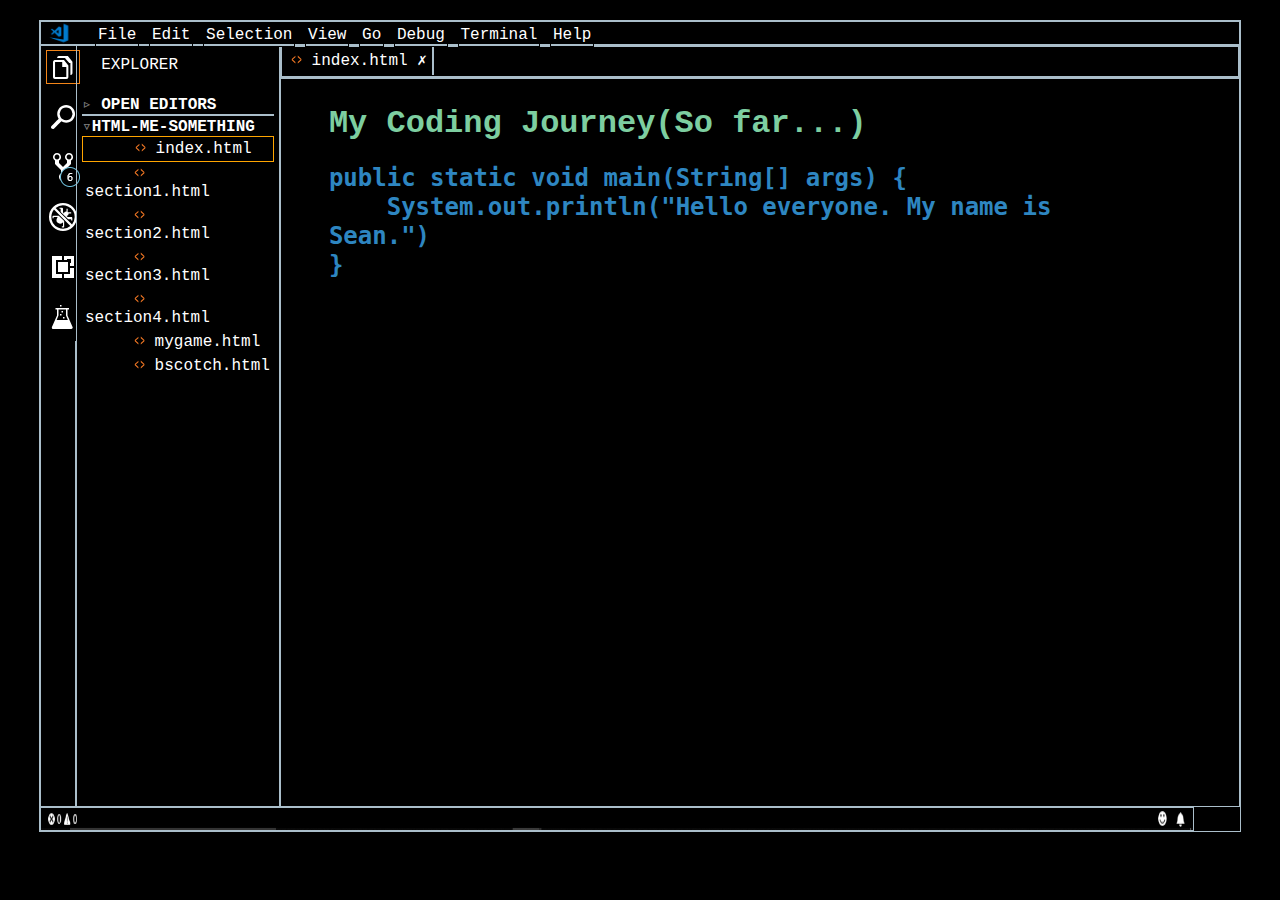
<file: index.html>
<!DOCTYPE html>
<html>

<head>
    <link href="./styles/style.css" type="text/css" rel="stylesheet">
    <title>My Coding Journey</title>
    <script>
        function display_content(id) {
            document.getElementById("cur-file").innerHTML = id;
            document.getElementById("displayed-content").innerHTML = document.getElementById(id).innerHTML;
            var elements = document.getElementsByClassName("file-name");
            for(var i = 0; i < elements.length; i++) {
                elements[i].style = "border: none;";
                elements[i].onmouseover = function() {
                    this.style.border = "1px dotted orange";
                }
                elements[i].onmouseleave = function() {
                    this.style.border = "none";
                }
            }
            document.getElementById(id + ".button").style = "border: 1px solid orange;";
            document.getElementById(id + ".button").onmouseleave = function() {
                this.style.border = "1px solid orange";
            }
        }
    </script>
</head>

<body>
    <main class="container">
        <header class="top-icons"><img class ="vscode-img" src="resources/code_70x70.png">
             <ul>
                 <li>File</li>
                 <li>Edit</li>
                 <li>Selection</li>
                 <li>View</li>
                 <li>Go</li>
                 <li>Debug</li>
                 <li>Terminal</li>
                 <li>Help</li>
             </ul>
        </header>
        <div class="left-icons"><img src="resources/vs-icons.PNG"></div>
        <div class="explorer">
            <section class="explorer-heading">&nbsp;&nbsp;EXPLORER</section>
            <section><span class="gray-triangle">&rtri;</span> <b>OPEN EDITORS</b></section>
            <section class="files">
                <section class "file-name"><span class="gray-triangle">&dtri;</span><b>HTML-ME-SOMETHING</b></section>
                <section id="index.html.button" class="file-name" onclick="display_content('index.html')">
                    &nbsp;&nbsp;&nbsp;&nbsp;
                    <svg xmlns="http://www.w3.org/2000/svg" width=12 height=12 viewBox="5 5 20 20">
                        <path fill="#EF7623" d="M8 15l6-5.6V12l-4.5 4 4.5 4v2.6L8 17v-2zm16 2.1l-6 5.6V20l4.6-4-4.6-4V9.3l6 5.6v2.2z"/>
                    </svg>
                    index.html
                </section>
                <section id="section1.html.button" class="file-name" onclick="display_content('section1.html')">
                    &nbsp;&nbsp;&nbsp;&nbsp;
                    <svg xmlns="http://www.w3.org/2000/svg" width=12 height=12 viewBox="5 5 20 20">
                        <path fill="#EF7623" d="M8 15l6-5.6V12l-4.5 4 4.5 4v2.6L8 17v-2zm16 2.1l-6 5.6V20l4.6-4-4.6-4V9.3l6 5.6v2.2z"/>
                    </svg>
                    section1.html
                </section>
                <section id="section2.html.button" class="file-name" onclick="display_content('section2.html')">
                    &nbsp;&nbsp;&nbsp;&nbsp;
                    <svg xmlns="http://www.w3.org/2000/svg" width=12 height=12 viewBox="5 5 20 20">
                        <path fill="#EF7623" d="M8 15l6-5.6V12l-4.5 4 4.5 4v2.6L8 17v-2zm16 2.1l-6 5.6V20l4.6-4-4.6-4V9.3l6 5.6v2.2z"/>
                    </svg>
                    section2.html
                </section>
                <section id="section3.html.button" class="file-name" onclick="display_content('section3.html')">
                    &nbsp;&nbsp;&nbsp;&nbsp;
                    <svg xmlns="http://www.w3.org/2000/svg" width=12 height=12 viewBox="5 5 20 20">
                        <path fill="#EF7623" d="M8 15l6-5.6V12l-4.5 4 4.5 4v2.6L8 17v-2zm16 2.1l-6 5.6V20l4.6-4-4.6-4V9.3l6 5.6v2.2z"/>
                    </svg>
                    section3.html
                </section>
                <section id="section4.html.button" class="file-name" onclick="display_content('section4.html')">
                    &nbsp;&nbsp;&nbsp;&nbsp;
                    <svg xmlns="http://www.w3.org/2000/svg" width=12 height=12 viewBox="5 5 20 20">
                        <path fill="#EF7623" d="M8 15l6-5.6V12l-4.5 4 4.5 4v2.6L8 17v-2zm16 2.1l-6 5.6V20l4.6-4-4.6-4V9.3l6 5.6v2.2z"/>
                    </svg>
                    section4.html
                </section>
                <section id="game.html.button" class="file-name" onclick="display_content('game.html')">
                    &nbsp;&nbsp;&nbsp;&nbsp;
                    <svg xmlns="http://www.w3.org/2000/svg" width=12 height=12 viewBox="5 5 20 20">
                        <path fill="#EF7623" d="M8 15l6-5.6V12l-4.5 4 4.5 4v2.6L8 17v-2zm16 2.1l-6 5.6V20l4.6-4-4.6-4V9.3l6 5.6v2.2z"/>
                    </svg>
                    mygame.html
                </section>
                <section id="bscotch.html.button" class="file-name" onclick="display_content('bscotch.html')">
                    &nbsp;&nbsp;&nbsp;&nbsp;
                    <svg xmlns="http://www.w3.org/2000/svg" width=12 height=12 viewBox="5 5 20 20">
                        <path fill="#EF7623" d="M8 15l6-5.6V12l-4.5 4 4.5 4v2.6L8 17v-2zm16 2.1l-6 5.6V20l4.6-4-4.6-4V9.3l6 5.6v2.2z"/>
                    </svg>
                    bscotch.html
                </section>
            </section>
        </div>
        <div class="file-tab">
            <section> 
                <svg xmlns="http://www.w3.org/2000/svg" width=12 height=12 viewBox="5 5 20 20">
                    <path fill="#EF7623" d="M8 15l6-5.6V12l-4.5 4 4.5 4v2.6L8 17v-2zm16 2.1l-6 5.6V20l4.6-4-4.6-4V9.3l6 5.6v2.2z"/>
                </svg>
                    <span id="cur-file"> &nbsp Test.html</span> &cross;
            </section>
        </div>
        <div class="content">
            <article id="displayed-content"></article>
        </div>
        
        <footer><img class="footer-img" src="resources/vscode-footer.PNG"></footer>
    </main>

    <!-- These elements contain html that is hidden, to be retrieved via javascript -->
    <article id="index.html" class="content-source">
        <h1>My Coding Journey(So far...)</h1>

        <h2>
            <code>public static void main(String[] args) {<br>
        &nbsp;&nbsp;&nbsp;&nbsp;System.out.println("Hello everyone. My name is Sean.")<br>
    }
    </code>
        </h2>
    </article>
    <article id="section1.html" class="content-source">
        <h2>A little about my past</h2>
        <p>I grew up in Weldon Spring, Missouri. If I'm not mistaken, I was born in O'fallon,
            Missouri.
            My mother was 15 when she became pregnant with me.
            She had been seeing a man for a little while when I was two years old, and soon she moved in with
            him and his family.
            I've known him to be the most consistent
            fatherly image in my life to date. (And I will likely refer to him and his family as my own family from
            here
            on.)
        </p>

        <h3>Growing up.</h3>
        <p>
            My mother and her boyfriend would be considered low income. However, we typically were under fairly good
            circumstances due to my mothers boyfriends parents generally
            being the saving grace. This being the case, I feel like I came from a fairly unique situation in life.
            While I
            generally was, by no means, considered "wealthy", we weren't
            quite poor either. I was spoiled quite frequently by my grandparents. Trust me, that has passed down to
            my
            daughter as well. Attending school in Weldon Spring, however, was
            not the most pleasant experience in my opinion. The schools are typically of good quality. Crime
            is
            low.
            It's a good area. It's also heavily middle class or higher.
            Kids will be kids. Of course, being that my parents lived in a trailer, from the outside, my lower
            income
            status
            was evident. It's sad that this plagued me. Like a game
            of dominoes, however, as a young child, as soon as I showed a vulnerability, I then became an easy
            target
            for
            many kids to pick on. This started from day one of school, up
            until I left, in some form or another.

            I always loved video games. What kid of my generation didn't? However, I never really had a computer. My
            father
            was always interested in video games and technology.
            One would have thought that he would've shared that interest with me. That wasn't the case. My "first"
            computer
            was passed down to me by my aunt. I couldn't tell you exactly
            what is was. Pretty positive it was a Windows 95. I think I was in middle school, so this would have
            been
            early
            2000's. I had no games for it. I had no internet. All I had
            was the built in games for windows, like pinball(which wasn't bad...) and solitaire. What did I do for
            hours
            on
            end though? I literally just explored through all of the files.
            Simply out of curiousity. Can't say that I ever really learned much from that or anything, but this was
            more
            or
            less my first experience with a computer and I got enjoyment
            out of essentially doing, well.... nothing with it.
        </p>
        <h3>First "real" computer</h3>
        <p>
            My first "real" computer was around the age of 15. I actually had the internet! Dial-up, of course. Yes,
            I
            spent
            a week downloading an album. Needless to say though, much
            of my learning came through messing a lot of things up first. Today, I often get by just fine without
            much
            of a
            risk of getting viruses. I typically run free anti-virus software,
            and I just know what I'm doing in the dangerous world of the internet. That intuition probably comes
            from
            having
            over 10,000 logged viruses the first time my computer
            crashed on me. I failed fast and learned faster.
        </p>

        <h3>Dropping out and after...</h3>
        <p>I'd say that school was an obstacle to me. For the most part, when I applied myself, it was inevitable
            that I
            got
            straight A's. Even at times when I didn't try that hard,
            I still would astound teachers with my good grades. There was a time that I might have cried if I got a
            B(Maybe
            this actually happened in middle school). Well, being a kid
            who cared about their grades....isn't it inevitable that other kids would make pick on me for it? So
            being
            such
            a smart child, I thought...."Hey! If I get bad grades, I'll be
            accepted!." So, I intentially stopped trying in school. Heh.. Guess what? Now, I got picked on for being
            stupid.
            Let's just simplify things a little here. I wasn't gonna win
            the social game in school. I gave up. I regret it, but I gave up, and I stopped going.
        </p>
    </article>
    <article id="section2.html" class="content-source">
        <h2>Where change began to creep in</h2>
        <p>Realistically, I never "knew" what I wanted to be when I grew up. The only real interest I ever had
            involved
            technology.
            For the most part though, everything about it always seemed to be so much like "magic". I didn't ever
            know
            where
            to start.
            I started working at 14 on a workers permit, washing dishes at my mothers work. That lasted about as
            long as
            you'd expect for a 14 year old.
            Over the years, I picked up various jobs and made due with what I could. Eventually, I started working
            at
            Wal-Mart. I quickly moved up in positions
            which made the job feel pretty fresh. I started at $7.35 an hour, and within 2 years, I was making $11.
            I
            felt
            pretty good about myself.
            When I started as a cashier, I quickly prided myself in becoming one of the fastest checkers there. I
            had
            regulars who would come searching for me specifically just
            because they knew I would get them through the line. Eventually, I moved on to working at the customer
            service
            desk, and from there, supervising the front-end as a "CSM"(Customer
            Service Manager). Wal-Mart was actually a pretty decent company to work for. It had it's ups and downs
            just
            like
            any other company. Of course, they want to staff as little as
            possible, and put as much work as possible on as few people as they can. Most companies do this though.
            I
            got
            some half-way decent benefits. Though what really stood out for me, is
            that if I worked hard....people recognized it, and I moved up. I constantly felt like I was improving.
            Not
            once
            at that job did I feel like I wasn't growing in some way. This is,
            in my opinion, a very valuable thing. Some people don't search for this. They just want to go in, do
            what
            they
            are told to do, and go home. I've always been one to seek out more.
        </p>
        <h3>Working as a locksmith</h3>
        <p>
            When I was 20 years old, I actually made contact with my biological father for the first time in my
            life.
            That's
            a story of its own, to be honest. As a synopsis however,
            it went well. I had known him for between 2 and 3 years when he called me and told me his job had an
            opening
            and
            that I could come work with him. He had been working as a locksmith
            for the past 12 years or so at this point. I was up for another promotion at Wal-Mart at the time, and
            was
            honestly not entirely sure what to do. I'm typically someone who gets
            comfortable and is fairly adverse to change. This time, I decided that this change could be for the
            good,
            and I
            liked the idea of the opportunity to work with my biological father
            and get to know him more.

            Taking this job, I had very little(pretty much 0) hands on experience with tools of really any kind. I
            would
            never consider myself "handy". However, I'd say that given enough time
            and practice, I became fairly decent. One thing that I did realize though, is that locksmithing was far
            from
            my
            dream job. I had a lot of issues with it as a profession. I very
            seldom felt the sense of progression. There were no other "positions" to move in to. There was no
            consistency to
            raises. No annual reviews. Nothing to really push me. I felt like
            no matter how hard I worked, my chances of getting a raise would be determined by a flip of a coin, if
            my
            boss
            remembered to flip the coin at all. After 5 years, I was making $13 an hour
            with 1 week vacation. However, at this point, I now had a child as well. I didn't like this trajectory
            anymore.

            While I don't regret working as a locksmith, as it gave me a ton of experience with things I otherwise
            would
            never have been exposed to, I definitely realize that it's not something
            I'm meant for.
        </p>
        <h3>Meeting ButterScotch</h3>
        <p>
            One day, during work, I was called out to rekey a home. This was a pretty standard residential call as a
            locksmith. Typically something that didn't take much time as long as
            the house wasn't too old. Being that I always had an underlying interest in technology, any time I was
            in a
            customers home who had some sort of unique computer setup,
            I would try to engage in conversation with them about it. That's pretty much what happened here,
            however, in
            a
            way that I didn't realize, it completely changed my life this time.
            I was going about my business, as usual, grabbing locks off the doors and taking them to my van so that
            I
            could
            key them up to a new set of keys for the customer. As I made my way to
            their finished basement, I notice several computer setups. Posters on the walls. And a general layout
            that
            definitely screamed, "Something's going on here." I don't remember any exact words
            but I mentioned something about the setup, and the owner of the house replied, "Yeah, we got a lot going
            on
            here." Well, I was here to do a job, so I went about my business and got it done.
            They looked busy, so I wasn't really looking to take up much of their time. As I was putting all the
            locks
            back
            on the doors, I heard them having some sort of meeting and it
            sounded much like they were discussing games. So as I approached them to collect on the bill, I inquired
            a
            little further. Didn't go too in-depth, but they told me that they were
            a local indie game studio called ButterScotch Shenanigans. I thought that was pretty cool. Of course, I
            know
            the
            market. It's flooded. There's a million "studios" out there working on
            games that may or may not ever see the light of day. Even if they do, actually selling and becoming
            popular?
            It's a competitive market. So I just asked them if they'd released a
            game at all. They replied all non-chalantly, briefly mentioning their latest game CrashLands. I asked if
            it'd
            done well or not. Of course, "Yeah, it's done okay we think."

            So, I finish up and go out to my van. I look these guys up, and I'll tell you what. In my personal
            opinion,
            they
            were being entirely way too humble. While they are still a small
            indie studio, they've done extremely well for themselves. I noticed they had a documentary out. They had
            a
            podcast with over 100 episodes, each about an hour long. Multiple talks
            about game development. A vast amount of information about them suddenly became a huge list of research
            that
            I
            just had to do.
        </p>
        <h3>Bordering on obsession</h3>
        <p>
            For the next month, I listened to every podcast they had released. I'd at least played each of their
            games
            for a
            decent amount of time. I'd listened to most of their
            talks available on the internet. I listened to every book that I could find an audio-book version of,
            that
            they
            had recommended to read. Slowly, through listening to them,
            how I viewed the world and myself began to change. They actually do professional game development using
            a
            game
            engine called Game Maker Studio. While, I had tried to toy around
            with a little bit of programming here and there, I'd always get stumped somewhere early on and give up.
            I
            never
            seemed to break the barrier in to understanding the fundamentals.
            Once I picked up Game Maker Studio, I did a handful of tutorials. While they do offer a "drag n' drop"
            style
            of
            programming, I never touched that. I went straight for their built-in
            scripting language, GML. This just made sense to me. Everything about it just worked and I felt like I
            never
            understand why programming was ever hard to understand in the past.
            From that day on, I've spent most of my free time programming in some form just about every day. I made
            a
            few
            "incomplete games" in Game Maker over a few weekends. I contacted
            ButterScotch Shenanigans again through email, and hoped that they remembered me. I informed them about
            how,
            after I left that day, I had researched to find out who they were, and
            how much of an influence they've had so far on my life. I humbly asked them if they'd be willing to meet
            me
            for
            coffee sometime, and they agreed. We actually spent like 3 hours at
            a local starbucks just talking about game development and stuff. Needless to say, I'm a permanent fan,
            and
            they
            continue to inspire me to this day.
        </p>
    </article>
    <article id="section3.html" class="content-source">
        <h2>Where my inspiration has gotten me</h2>
        <p>
            After about 5-6 months toying with Game Maker Studio, I decided to take a shot at other programming
            languages. I
            messed around with C# for a little bit, and as I tried
            more and more to fit more learning in to my free-time, stress at work continued to build. More and more
            I
            would
            realize how much I didn't want to be doing what I was doing
            anymore. I started looking in to options. I never felt like I could leave work at work, and found it
            difficult
            to come home and do the things that I found interesting. I wanted
            to spend more time learning and less time struggling through that daily grind. I wished so much that I
            could
            go
            back in time and stayed in school. Well... I decided that I'd
            quit my job and do just that, minus the time-traveling.
        </p>
        <h3>Getting my GED</h3>
        <p>
        Having dropped out about 11 years prior, there was plenty that I did not remember about ...well, school
        period.
        I
        never took the GED because I didn't think I could actually
        pass. I probably shouldn't make this public knowledge, but it's pretty common for me to think that I can't
        do
        something. Trust me, imposter syndrome exists for me everywhere.
        Well, I took a couple weeks to brush up on math on Khan Academy, and did some very brief brushing up on
        other
        subjects. Scheduled it, and just took the test. ButterScotch Shenanigans
        has a little slogan that they throw aroung pretty often: "Ya just gotta get in there!" Well, I got in there,
        and
        I
        took the test. And I did great. I don't know exactly how the scoring
        works, but they gave you a score out of a possible 20 points for each of the five subjects. I got 95 out of 100.
        It's
        hard for me to actually understand how good that is or if I should
        be proud. It's one thing to say that I got a great score, only to find out that just about anyone could do
        that
        well. So, I'm just happy that I passed. Once I finished my GED,
        I had actually planned on going through LaunchCode. However, I didn't know when the next class was going to
        be
        offered. So.. I'm at a college anyways, why not sign up for classes?
        So I did.
        </p>
        <h3>Going back to school at 27...</h3>
        <p>
        Being that I was 27, intending on going through LaunchCode, and knowing that the industry is tending to put
        less
        emphasis on formal education, and more on applicable knowledge,
        I didn't want to spend 2-4 years getting a degree in Computer Science. I honestly wasn't sure about going
        through
        college at all. However, having just completed my GED, I figure
        some form of college education was bound to look better than just a GED. Initially, I wanted to quit my job
        and
        just
        spend all my time teaching myself everything. However, when you quit
        your job and tell people that you stay at home all day teaching yourself to program....it just doesn't have
        the
        same
        sound as saying that you quit your job to go back to college.
        So I set myself up for a 6 month Certificate of Specialization in Computer Programming. It encompassed 18
        credit
        hours, skipping a lot of general education requirements. This was
        more or less ideal for me. I will say, at 27, it was very strange being back in a class room. However, I
        appreciate it so much more. Never in my life did I really ever anticipate
        that I would have step foot in a college class room. But there I was.
        </p>
        <h3>Starting LaunchCode</h3>
        <p>
        My general structure of my college classes was basically three sets of two classes, each taken at
        half-semester
        lengths. So, instead of 16 week full-semester classes, they were
        the same classes, but done in 8 weeks. Two classes at a time. I ended up getting an email about LaunchCode
        starting
        in January, 2019. That's also when my last set of college classes
        started. If I didn't take this opportunity, then I didn't know when LaunchCode would be offering classes
        again.
        So,
        I figured I'd just have to handle both, which seemed feasable as
        I'd be taking the easiest section of LaunchCode coupled with the hardest section of my college courses, and
        after
        that, I'd be free to focus on LaunchCode.
        It is important to note, that even though I did quit my job just before starting college, I ended up picking
        up
        a
        part-time job in sales(Ironically, wholesale distribution of door hardware to locksmiths)
        shortly after the fact. So I was still balancing 20+ hours at work, "full-time" college, and LaunchCode at
        the
        same
        time.
        </p>
        <h3>Finishing Certificate at SCC</h3>
        <p>
        At the time of writing this, I actually only finished my college courses a week or two ago. It's a huge
        weight
        off
        my shoulders, but it definitely feels strange. I have definitely
        learned a lot, but I do think it's fairly difficult to gauge yourself and where you are, when you don't
        always
        know
        exactly where you should be. That's one thing that I always
        also struggle with. I always want to know how I compare, because if I don't have anything to compare to,
        then I
        don't know if I am doing okay? It's a problem, but at the same time,
        it's often my driving force to become better. I have learned a ton about programming, but at the same time,
        I
        feel
        like that knowledge has only opened doors to so many more questions
        than answers. The more I know, the more I realize I don't know, right? And that's okay though. I'm
        finished
        with my college portion of education, which conveniently covered a
        fair amount of stuff that LaunchCode probably won't touch on. While, at the same time, LaunchCode will be
        touching
        on a whole lot of stuff that the college courses didn't. My hope is
        that with the combination of the two, I will be able to stand out and become competent enough to make my way
        in
        to
        the industry.
        </p>
        <h3>4.0 GPA and making the deans list</h3>
        <p>Another accomplishment that I feel is difficult to gauge. I'm excited and happy, as someone who dropped
            out
            of
            high school so long ago,
            recently got their GED and just jumped in to all of this. I did finish the 18 credit hour certificate
            with a
            4.0
            GPA, and made the Dean's List. Granted that it's a
            community college, and I feel like the grading for the most part was pretty relaxed, I don't know if
            this is
            something I should be proud of? I am happy none-the-less.
            Mostly, I'm just proud of myself for setting out and doing something like this, and finishing it. I'll
            be
            doing
            the same with LaunchCode. And hopefully, from here on out,
            everything else I aim to accomplish in my life.
        </p>
    </article>
    <article id="section4.html" class="content-source">
        <h2>Where I dream to go</h2>
        <h3>Personal motivation and inspiration</h3>
        <p>
            My initial inspiration was a combination of unhappiness of where I found myself in life, and meeting a
            group
            of
            people who inspired me to become more. My driving inspiration and
            motivation however, is my daughter. She's 4 years old, and I need to do more. More for her financially.
            More
            for
            her mentally and emotionally. Even though I am busy a lot now, so
            I don't get to spend as much time with her, that's only short term. My aim is to show her that if you
            want
            to do
            something, that you can go out and make it happen. I did unfortunately
            follow the footsteps of my parents and dropped out of school, finding work in whatever job was hiring at
            the
            time. It's one thing when your parents tell you to stay in school.
            My parents told me to learn from their mistakes. I still did as they did, rather than as they said.
            Action
            speaks louder than words. I need to show my daughter that you can
            make a better life for yourself if you put in the work for it. I want to support her in her interests as
            she
            grows and I want to allow her to find her talents and passion.
            I want her to be able to find the motivation and inspiration to do the things she wants to do in life,
            without
            struggling like I did.
        </p>
        <h3>Short term and long term goals</h3>
        <p>
            Initially, I got inspired through video games, and specifically a video game studio. However, I'm aware
            of
            what
            the industry is like. If, one day, I could form a small studio and do games,
            or become part of a small studio, that'd be great. However, my goal is to break in to the industry as an
            entry
            level web developer. From there, I'd love to explore and learn as much as
            I can and branch off as I specialize in my interests. I actually have an underlying interest in
            hardware.
            I'd
            love to learn more about it. Unfortunately, for now, it's one step at
            a time. And that's one thing that's absolutely fantastic about this industry. There are so many
            different
            directions you can go and there's always something new you can learn.
        </p>
    </article>
    <article id="game.html" class="content-source">
        <section class="game">
            <a href="https://wojworks.itch.io/in-space-no-one-can-hear-you-jump">
                <img class="game-img" src="./resources/In-Space-Noone-Can-Hear-You-Jump.gif">
            </a>
        </section>
    </article>
    <article id="bscotch.html" class="content-source">
        <section class="bscotch">
            <a href="http://www.bscotch.net"> <img src="resources/studio.png"> Who is ButterScotch?!</a>
        </section>
    </article>
    <script>
        display_content("index.html");
    </script>
</body>

</html>
</file>
<file: styles/style.css>
body {
    background-color: rgb(0, 0, 0);
    margin: 0px;
    color: white;
    display: flex;
    align-content: center;
    justify-content: center;
    user-select: none;
    font-family: 'Courier New', Courier, monospace;
    font-size: 16px;
}

.container, .top-icons, .left-icons, .explorer, .content, .footer-img {
    border: 1px solid rgb(170, 190, 202);
}

.explorer, .file-tab, #displayed-content {
    padding: 5px;
}

.container {
    display: grid;
    min-height: 800px;
    min-width: 1200px;
    height: 90vh;
    width: 90vw;
    margin: 20px;
    grid-template-areas: 'header header header'
                         'left explorer file-tab'
                         'left explorer content'
                         'footer footer footer';
    grid-template-columns: 3% 17% 80%;
    grid-template-rows: 3% 4% 90% 3%;
}

.top-icons {
    display: flex;
    padding: 2px;
    grid-area: header;
}

.top-icons li {
    display: inline-flex;
    padding: 2px;
    justify-self: center;
    position: relative;
    bottom: 17px;
    right: 20px;
    border: 1px solid black;
}

.top-icons li:hover {
    border: 1px dotted orange;
}

.left-icons {
    grid-area: left;
}

.explorer {
    grid-area: explorer;
}

.explorer-heading {
    padding-top: 5px;
    padding-bottom: 20px;
}

.files {
    border-top: 2px solid rgb(170, 190, 202);
}

.file-name {
    padding: 3px;
}

.file-name:hover {
    border: 1px dotted orange;
}

.gray-triangle {
    color: gray;
}

.content {
    grid-area: content;
    overflow-y: scroll;
}

::-webkit-scrollbar {
    background-color: black;
}

::-webkit-scrollbar-thumb {
    background-color: rgba(59, 132, 214, 0.5);
}

::-webkit-scrollbar-track {
    border-left: 1px solid rgb(170, 190, 202);
}

.file-tab {
    grid-area: file-tab;
    border: 2px solid rgb(170, 190, 202);
    padding: 3px;
}

.file-tab section {
    display: inline;
    padding: 5px;
    border-right: 2px solid rgb(170, 190, 202);
}

#displayed-content {
    padding-right: 10%;
    padding-left: 5%;
}

#displayed-content h1 {
    color: #7DCEA0;
}

#displayed-content h2 {
    color: #2E86C1;
}

#displayed-content h3 {
    color: #AED6F1;
}

#displayed-content p {
    color: #F9E79F;
}

#displayed-content a {
    color: #7DCEA0;
    font-size: 20px;
    font-weight: bold;
}

#displayed-content .game img {
    width: 100%;
    height: 100%;
}

footer {
    display: flex;
    object-fit: fill;
}

.footer-img {
    display: flex;
    width: 90vw;
}

.vscode-img {
    display: flex;
    align-self: center;
    height: 32px;
    width: 32px;  
}

.content-source {
    display: none;
}

/* FONTS */
</file>
